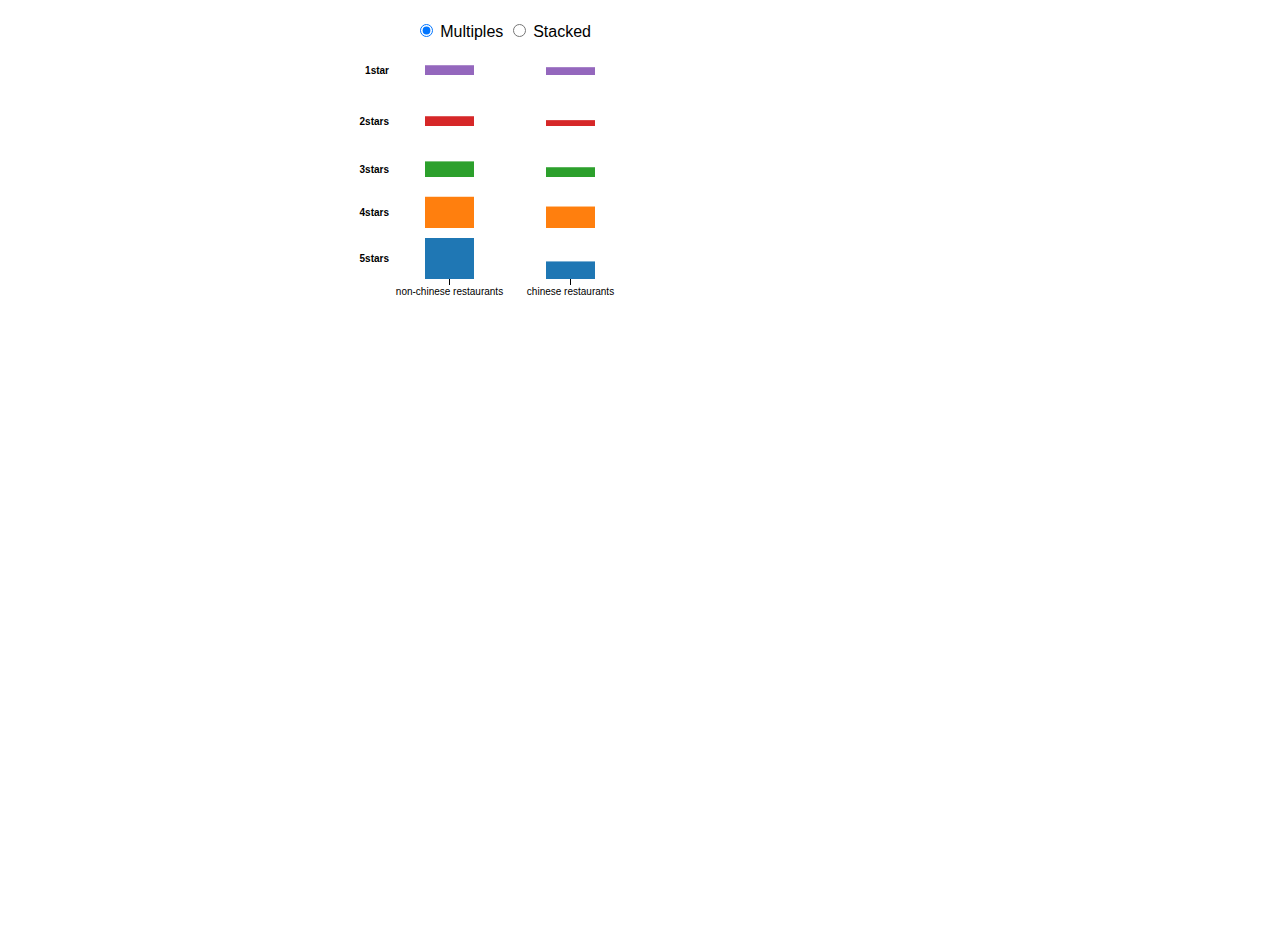
<file: data/ratingCounter.html>
<!DOCTYPE html>
<html>
<head lang="en">
    <meta charset="UTF-8">
    <title></title>
</head>
<body>
<table>
    <tr>
        <td>
            <iframe src="stackedGroupedBar.html" frameBorder="0" width="1200" scrolling="no" height="900"></iframe>
        </td>
    </tr>
</table>
</body>
</html>
</file>
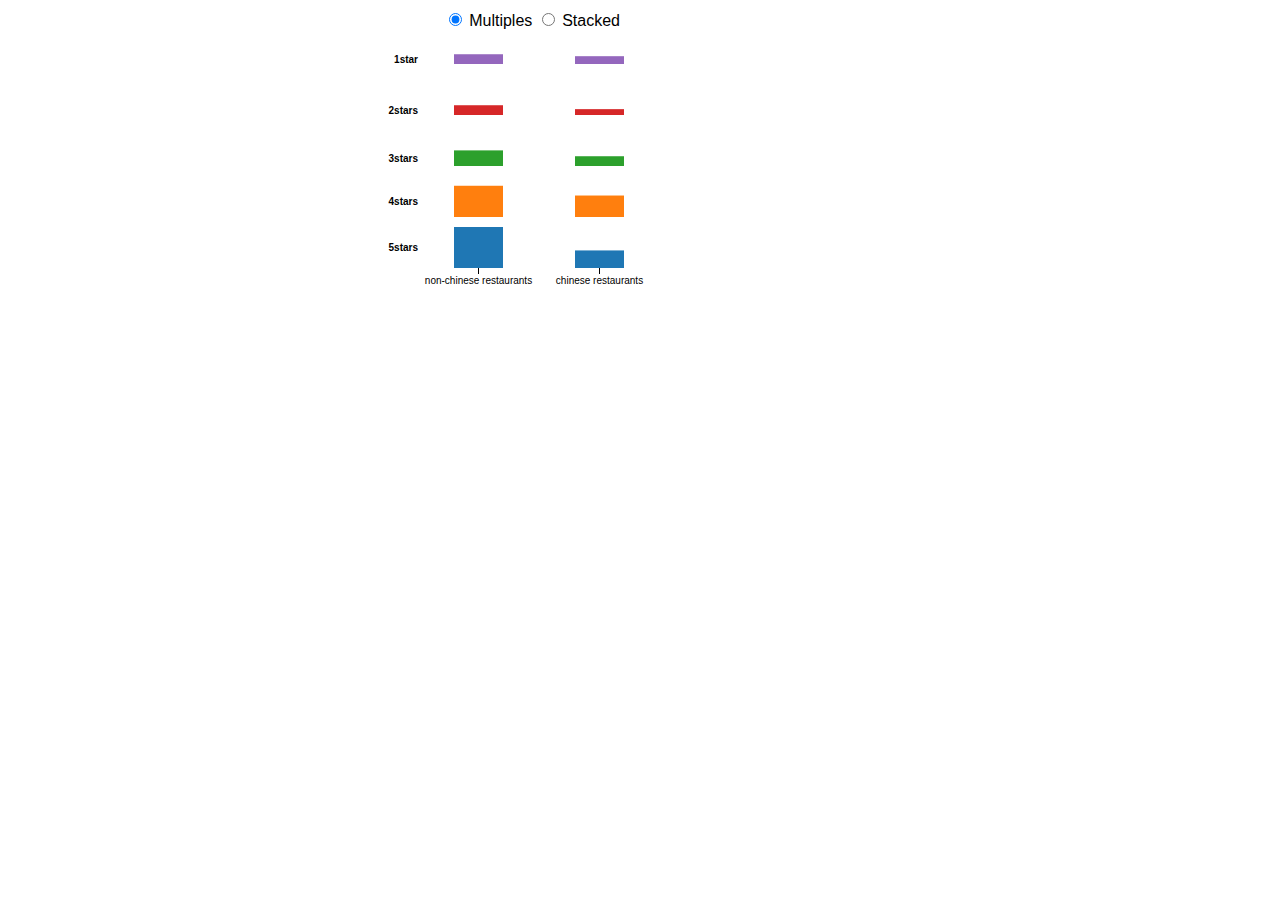
<file: data/stackedGroupedBar.html>
<!DOCTYPE html>
<html>
<head lang="en">
    <meta charset="UTF-8">
    <title></title>
</head>
<body><style>

    body {
        font-family: "Helvetica Neue", Helvetica, Arial, sans-serif;
        margin: auto;
        position: relative;
        width: 1160px;
    }

    text {
        font: 10px sans-serif;
    }

    .axis path {
        display: none;
    }

    .axis line {
        fill: none;
        stroke: #000;
        shape-rendering: crispEdges;
    }

    .group-label {
        font-weight: bold;
        text-anchor: end;
    }

    form {
        position: absolute;
        right: 600px;
        top: 10px;
    }
    #tooltip {
        position: absolute;
        padding: 4px;
        background-color: white;
        -webkit-border-radius: 10px;
        -moz-border-radius: 10px;
        border-radius: 10px;
        -webkit-box-shadow: 4px 4px 10px rgba(0, 0, 0, 0.4);
        -moz-box-shadow: 4px 4px 10px rgba(0, 0, 0, 0.2);
        box-shadow: 4px 4px 10px rgba(0, 0, 0, 0.4);
        pointer-events: none;
        opacity: 0.8;
    }
    #tooltip.hidden {
        display: none;
    }
    .centered {
        margin: 0 auto;
        text-align: left;
        width: 300px;
    }

</style>

<form>
    <label><input type="radio" name="mode" value="multiples" checked> Multiples</label>
    <label><input type="radio" name="mode" value="stacked"> Stacked</label>
</form>


<div id="tooltip" class="hidden">
    <p><span id ="star"></span></p>
    <p><span id ="category"></span></p>
    <p>Restaurant<span id ="rest"></span></p>
    <p>total review: <span id ="total"></span></p>
    <p>reviewPerStore: <span id ="reviewPerStore"></span></p>


</div>

    <iframe src="updateDountChart.html" frameBorder="0" width="300" scrolling="no" height="300"></iframe>

<script src="d3.v3.min.js"></script>

<script src="d3.layout.cloud.js"></script>
<script>

    var parseDate = d3.time.format("%Y-%m").parse,
            formatYear = d3.format("02d"),
            formatDate = function(d) { return d + " restaurants"; };

    var margin = {top: 10, right: 10, bottom: 20, left: 60},
            width = 300 - margin.left - margin.right,
            height = 300 - margin.top - margin.bottom,
            radius = Math.min(width, height) / 2;

    var y0 = d3.scale.ordinal()
            .rangeRoundBands([height, 0], .2);

    var y1 = d3.scale.linear();

    var x = d3.scale.ordinal()
            .rangeRoundBands([0, width], .1, 0);

    var xAxis = d3.svg.axis()
            .scale(x)
            .orient("bottom")
            .tickFormat(formatDate);

    var nest = d3.nest()
            .key(function(d) { return d.group; });

    var stack = d3.layout.stack()
            .values(function(d) { return d.values; })
            .x(function(d) { return d.date; })
            .y(function(d) { return d.value; })
            .out(function(d, y0) { d.valueOffset = y0; });

    //var color = d3.scale.ordinal().range(['#F16864','#FFBD61','#FFFD9B','#8BFFA6','#66C4F4','#42019e']);
    var color = d3.scale.category10();

    var pie = d3.layout.pie()
            .value(function(d) { return d.count; })
            .sort(null);

    var arc = d3.svg.arc()
            .innerRadius(radius - 110)
            .outerRadius(radius - 80);

    var svg = d3.select("body").append("svg")
            .attr("width", width + margin.left + margin.right)
            .attr("height", height + margin.top + margin.bottom)
            .append("g")
            .attr("transform", "translate(" + margin.left+ "," + margin.top + ")");



    d3.tsv("ratingCounter.tsv", function(error, data) {

        data.forEach(function(d) {
            d.date = d.date;
            d.value = +d.value;
            d.total = +d.total;
        });

        var dataByGroup = nest.entries(data);

        stack(dataByGroup);
        x.domain(dataByGroup[0].values.map(function(d) { return d.date; }));
        y0.domain(dataByGroup.map(function(d) { return d.key; }));
        y1.domain([0, d3.max(data, function(d) { return d.value; })]).range([y0.rangeBand(), 0]);

        var group = svg.selectAll(".group")
                .data(dataByGroup)
                .enter().append("g")
                .attr("class", "group")
                .attr("transform", function(d) { return "translate(0," + y0(d.key) + ")"; });

        group.append("text")
                .attr("class", "group-label")
                .attr("x", -6)
                .attr("y", function(d) { return y1(d.values[0].value / 2); })
                .attr("dy", ".35em")
                .text(function(d) { return  d.key; });
        var last = null;
        group.selectAll("rect")
                .data(function(d) { return d.values; })
                .enter().append("rect")
                .style("fill", function(d) { return color(d.group); })
                .attr("x", function(d) { return x(d.date) + 30; })
                .attr("y", function(d) { return y1(d.value); })
                .attr("width", x.rangeBand() - 60)
                .attr("height", function(d) { return y0.rangeBand() - y1(d.value); })
                .on("click", function(d){
                    if (last != null){
                        last.style("stroke","none");
                    }
                    last = d3.select(this);
                    group.selectAll("rect").style("opacity","1.0");
                    d3.select(this).style("stroke","black")
                            .style("opacity","0.5");

                    drawMostCommonWords(d.group, d.date);
                })
                .on("mouseover", function(d){
                    d3.select(this)
                        .style("fill", "#ECECDD");
                    console.log(data);
                    d3.select("#tooltip")
                            .classed("hidden",false)
                            .style("left",600 + "px")
                            .style("top", 70 + "px")
                            .select("#reviewPerStore")
                            .text(d.value);
                    d3.select("#tooltip")
                            .classed("hidden",false)
                            .style("left",600 + "px")
                            .style("top", 70 + "px")
                            .select("#star")
                            .text(d.group);
                    d3.select("#tooltip")
                            .classed("hidden",false)
                            .style("left",600 + "px")
                            .style("top", 70 + "px")
                            .select("#category")
                            .text(d.date);
                    d3.select("#tooltip")
                            .classed("hidden",false)
                            .style("left",600 + "px")
                            .style("top", 70 + "px")
                            .select("#total")
                            .text(d.total);


                })
                .on("mouseout", function(d){
                    d3.select(this).transition()
                            .style("fill", function(d) { return color(d.group); });
                    d3.select("#tooltip")
                            .classed("hidden",true);
                });

        group.filter(function(d, i) { return !i; }).append("g")
                .attr("class", "x axis")
                .attr("transform", "translate(0," + y0.rangeBand() + ")")
                .call(xAxis);


        function key(d) {
            return d.data.region;
        }

        function type(d) {
            d.count = +d.count;
            return d;
        }

        function findNeighborArc(i, data0, data1, key) {
            var d;
            return (d = findPreceding(i, data0, data1, key)) ? {startAngle: d.endAngle, endAngle: d.endAngle}
                    : (d = findFollowing(i, data0, data1, key)) ? {startAngle: d.startAngle, endAngle: d.startAngle}
                    : null;
        }

        // Find the element in data0 that joins the highest preceding element in data1.
        function findPreceding(i, data0, data1, key) {
            var m = data0.length;
            while (--i >= 0) {
                var k = key(data1[i]);
                for (var j = 0; j < m; ++j) {
                    if (key(data0[j]) === k) return data0[j];
                }
            }
        }

        // Find the element in data0 that joins the lowest following element in data1.
        function findFollowing(i, data0, data1, key) {
            var n = data1.length, m = data0.length;
            while (++i < n) {
                var k = key(data1[i]);
                for (var j = 0; j < m; ++j) {
                    if (key(data0[j]) === k) return data0[j];
                }
            }
        }

        function arcTween(d) {
            var i = d3.interpolate(this._current, d);
            this._current = i(0);
            return function(t) { return arc(i(t)); };
        }


        //option element
        d3.selectAll("input").on("change", change);

        var timeout = setTimeout(function() {
            d3.select("input[value=\"stacked\"]").property("checked", true).each(change);
        }, 2000);

        function change() {
            clearTimeout(timeout);
            if (this.value === "multiples") transitionMultiples();
            else transitionStacked();
        }

        function transitionMultiples() {
            var t = svg.transition().duration(750),
                    g = t.selectAll(".group").attr("transform", function(d) { return "translate(0," + y0(d.key) + ")"; });
            g.selectAll("rect").attr("y", function(d) { return y1(d.value); });
            g.select(".group-label").attr("y", function(d) { return y1(d.values[0].value / 2); })
        }

        function transitionStacked() {
            var t = svg.transition().duration(750),
                    g = t.selectAll(".group").attr("transform", "translate(0," + y0(y0.domain()[0]) + ")");
            g.selectAll("rect").attr("y", function(d) { return y1(d.value + d.valueOffset); });
            g.select(".group-label").attr("y", function(d) { return y1(d.values[0].value / 2 + d.values[0].valueOffset); })
        }

        function drawMostCommonWords(star, category){
            console.log(star+", "+category);

            var fill = d3.scale.category20();
            var wordsdata = [];
            d3.csv("most_common"+star+category+".csv", function(data){
                wordsdata = data.map(function(d){
                    return [d["word"], +d["weight"]];
                });

                d3.layout.cloud().size([900,300])
                        .words(wordsdata.map(function(d) {
                            if(category=="non-chinese"){
                                return {text: d[0], size: (d[1]) * 0.0015};
                            }
                            else {
                                return {text: d[0], size: (d[1]) * 0.02};
                            }
                        }))
                        .padding(5)
                        .rotate(function() { return ~~(Math.random() * 2) * 90; })
                        .font("Impact")
                        .fontSize( function(d) {return d.size; })
                        .on("end", draw)
                        .start();

                function draw(words) {
                    d3.select("#wordsvg").remove();
                    d3.select("body").append("svg")
                            .attr("id","wordsvg")
                            .attr("width", 900)
                            .attr("height", 300)
                            .attr("class","cloud")
                            .append("g")
                            .attr("transform", "translate(450,150)")
                            .selectAll("text")
                            .data(words)
                            .enter().append("text")
                            .style("font-size", function(d) { return d.size + "px"; })
                            .style("font-family", "Impact")
                            .style("fill", function(d, i) { return fill(i); })
                            .attr("text-anchor", "middle")
                            .attr("transform", function(d) {
                                return "translate(" + [d.x, d.y] + ")rotate(" + d.rotate + ")";
                            })
                            .text(function(d) { return d.text; });
                }
            });

        }
    });

</script>
</body>
</html>
</file>
